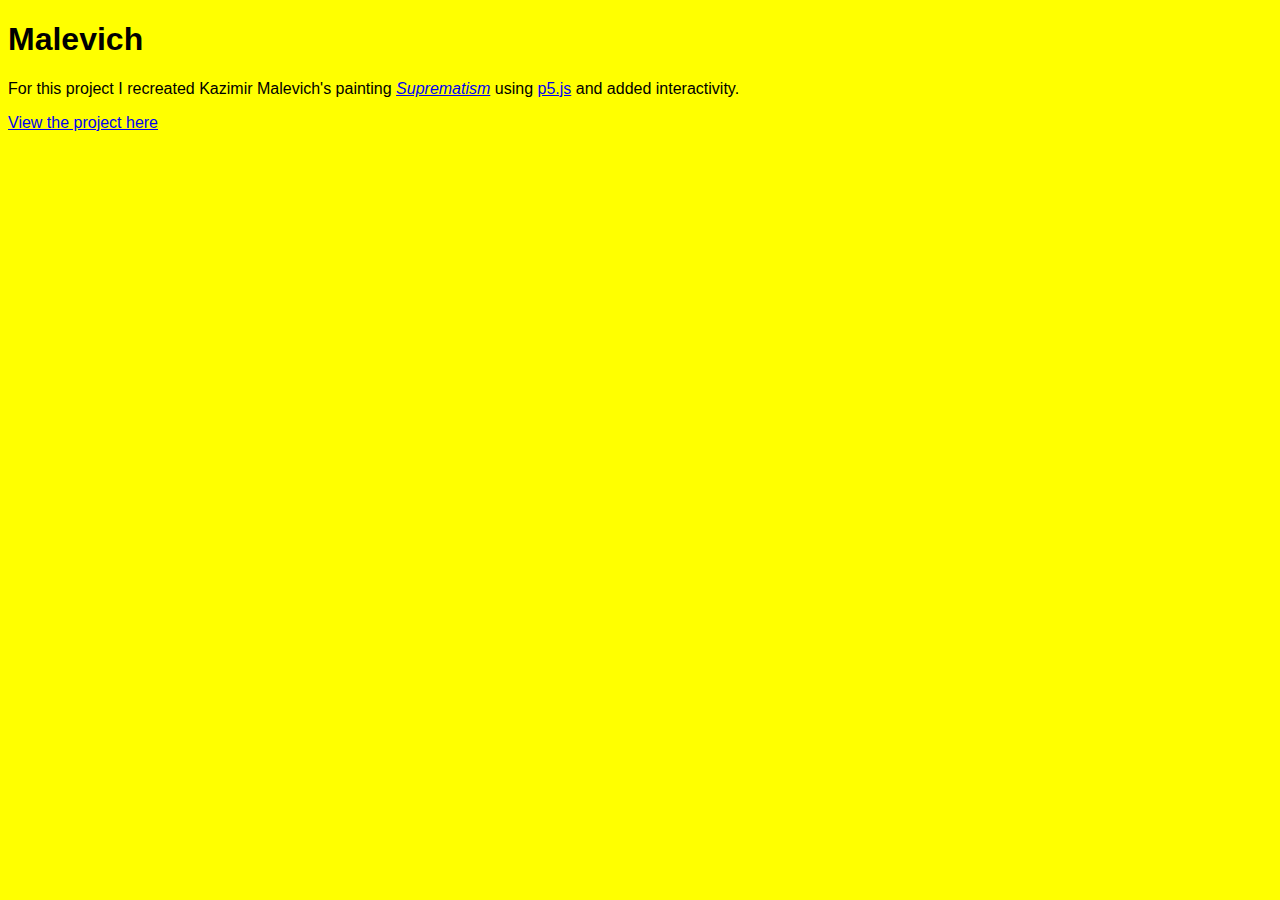
<file: malevich.html>
<!doctype html>
<html>
	<head>
		<link rel="stylesheet" href="style.css">
	</head>
	<body>
		<h1>Malevich</h1>
		<p>For this project I recreated Kazimir Malevich's painting <a href="http://www.wikiart.org/en/kazimir-malevich/suprematism-1915-2"><em>Suprematism</em></a> using <a href="http://p5js.org/">p5.js</a> and added interactivity.</p>
		<p><a href="http://codepen.io/andyinabox/full/yNVZPe/">View the project here</a></p>
	</body>
</html>
</file>
<file: style.css>
body {
	font-family: 'Helvetica', sans-serif;
	background: yellow;
}
</file>
